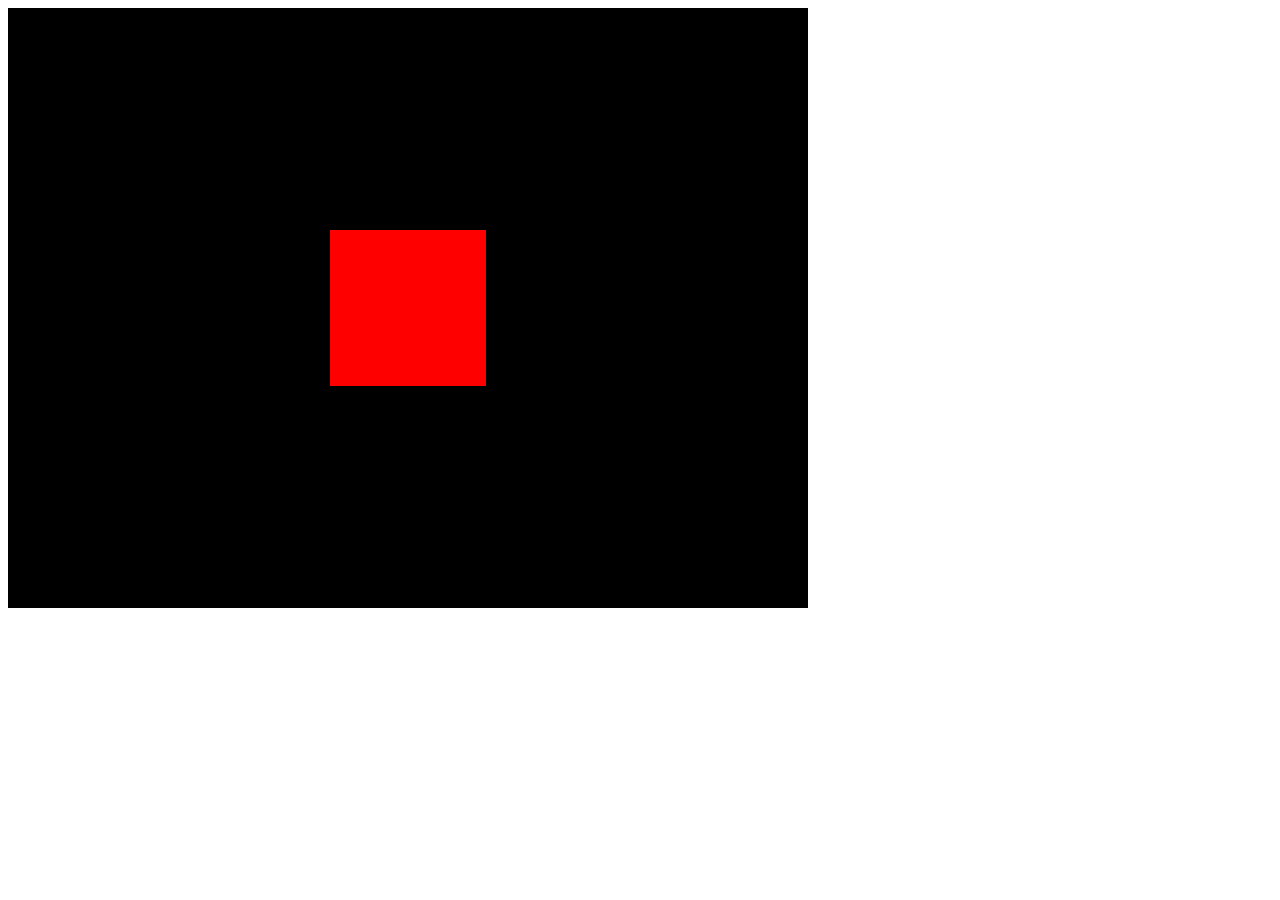
<file: 03-basic-scene/index.html>
<!DOCTYPE html>
<html lang="en">
<head>
  <meta charset="UTF-8">
  <meta http-equiv="X-UA-Compatible" content="IE=edge">
  <meta name="viewport" content="width=device-width, initial-scale=1.0">
  <title>03 - Basic Scene</title>
</head>
<body>
  <canvas id="webgl-wrapper"></canvas>

  <script src="./../files/three.min.js"></script>
  <script src="./script.js"></script>
</body>
</html>
</file>
